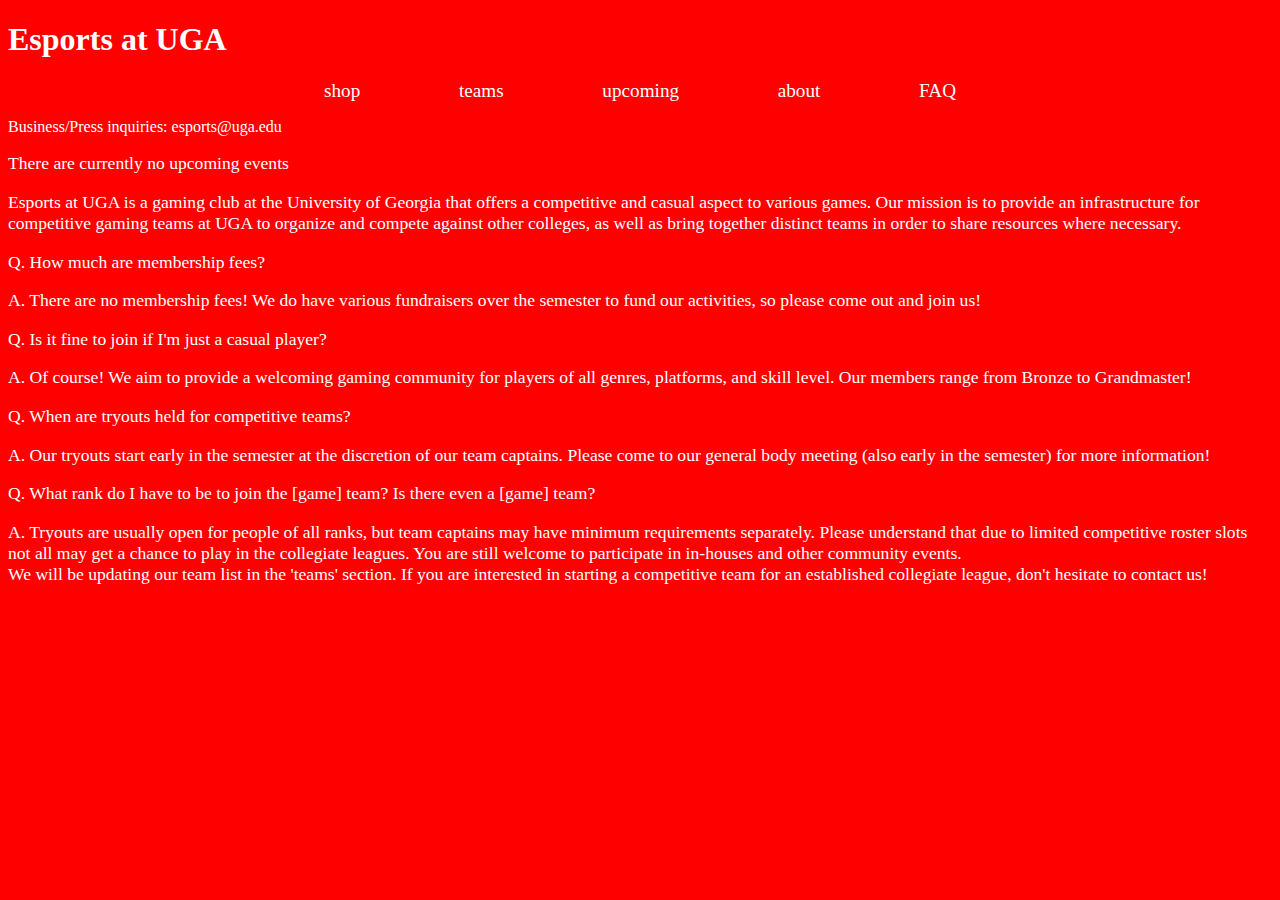
<file: index.html>
<!DOCTYPE html>
<meta charset="utf-8" />
    <head>
            <link rel="stylesheet" type="text/css" href="css/style.css" />
            <title>Esports at UGA</title>
    </head>
    <body>
        <!-- may just replay wit the Esports at UGA logo -->
        <h1 class= "pagename">Esports at UGA</h1>
        <!-- logo here -->
        <div id ="nav">
            <a href="https://akquire.ca/college/">shop</a> <!--link to akquire-->
            <a href="teams.html" target="_blank">teams</a> <!--dropdown into games. 
            all link to one html page's specific spots-->
            <a>upcoming</a>
            <a href=#about>about</a>
            <a href =#faq>FAQ</a>
            <!-- facebook twitter discord link -->
        </div>
        <div id= "email">
            <p>Business/Press inquiries:
                <a href= "mailto:esports@uga.edu" target ="_top">esports@uga.edu</a>
            </p>
            <!-- mailto esports@uga.edu: press/general inquiries here -->
        </div>

        <div id="upcoming">
            <p class ="pagetext">There are currently no upcoming events</p>
        </div>

        <div id="about">
            <p class="pagetext">Esports at UGA is a gaming club at the University of Georgia
                that offers a competitive and casual aspect to various games.
                Our mission is to provide an infrastructure for competitive gaming teams at UGA
                to organize and compete against other colleges, as well as bring together
                distinct teams in order to share resources where necessary.
            </p>
        </div>

        <div id="faq">
            <p class="pagetext">
                Q. How much are membership fees?
            </p>
            <p class="pagetext">
                A. There are no membership fees! We do have various fundraisers over the semester
                to fund our activities, so please come out and join us!
            </p>
            <p class="pagetext">
                Q. Is it fine to join if I'm just a casual player?
            </p>
            <p class="pagetext">
                A. Of course! We aim to provide a welcoming gaming community for players of all
                genres, platforms, and skill level. Our members range from Bronze to Grandmaster!
            </p>
            <p class="pagetext">
                Q. When are tryouts held for competitive teams?
            </p>
            <p class="pagetext">
                A. Our tryouts start early in the semester at the discretion of our team captains.
                Please come to our general body meeting (also early in the semester) for more information!
            </p>
            <p class="pagetext">
                Q. What rank do I have to be to join the [game] team? Is there even a [game] team?
            </p>
            <p class="pagetext">
                A. Tryouts are usually open for people of all ranks, but team captains may have minimum requirements separately.
                Please understand that due to limited competitive roster slots not all may get a chance to play in the collegiate leagues.
                You are still welcome to participate in in-houses and other community events. <br>
                We will be updating our team list in the 'teams' section.
                If you are interested in starting a competitive team for an established collegiate league, don't hesitate to contact us!
            </p>
        </div>
    </body>
</html>
</file>
<file: css/style.css>
body {
    background-color: rgb(255, 0, 0);
    color:white;
}

.roster, .game{
    list-style-type: none;
    text-align: center;
}

.title{
    font-size:1.3em;
}

.logopicture{
    max-width: 10em;
    max-height: 7em;
}

ul{
    padding-inline-start: 0%;
}

#nav {
    margin: auto;
    width: 50%;
    text-align: center;
    display:flex;
    justify-content: space-between;
    font-size:1.2em;

}

#nav a{
    color:white;
    text-decoration: none;
}
#nav a:hover{
    color: grey;
}

#team-nav{
    padding-top: 1em;
    margin:auto;
    text-align: center;
    display:flex;
    justify-content: space-between;
}

#email a{
    color:white;
    text-decoration: none;
}

.pagetext{
    font-size: 1.1em;
    /* font and stuff */
}

/* .game{
    padding-top:10%;
    display:inline-grid;
} */
/* Must format link style to also be white color */
</file>
